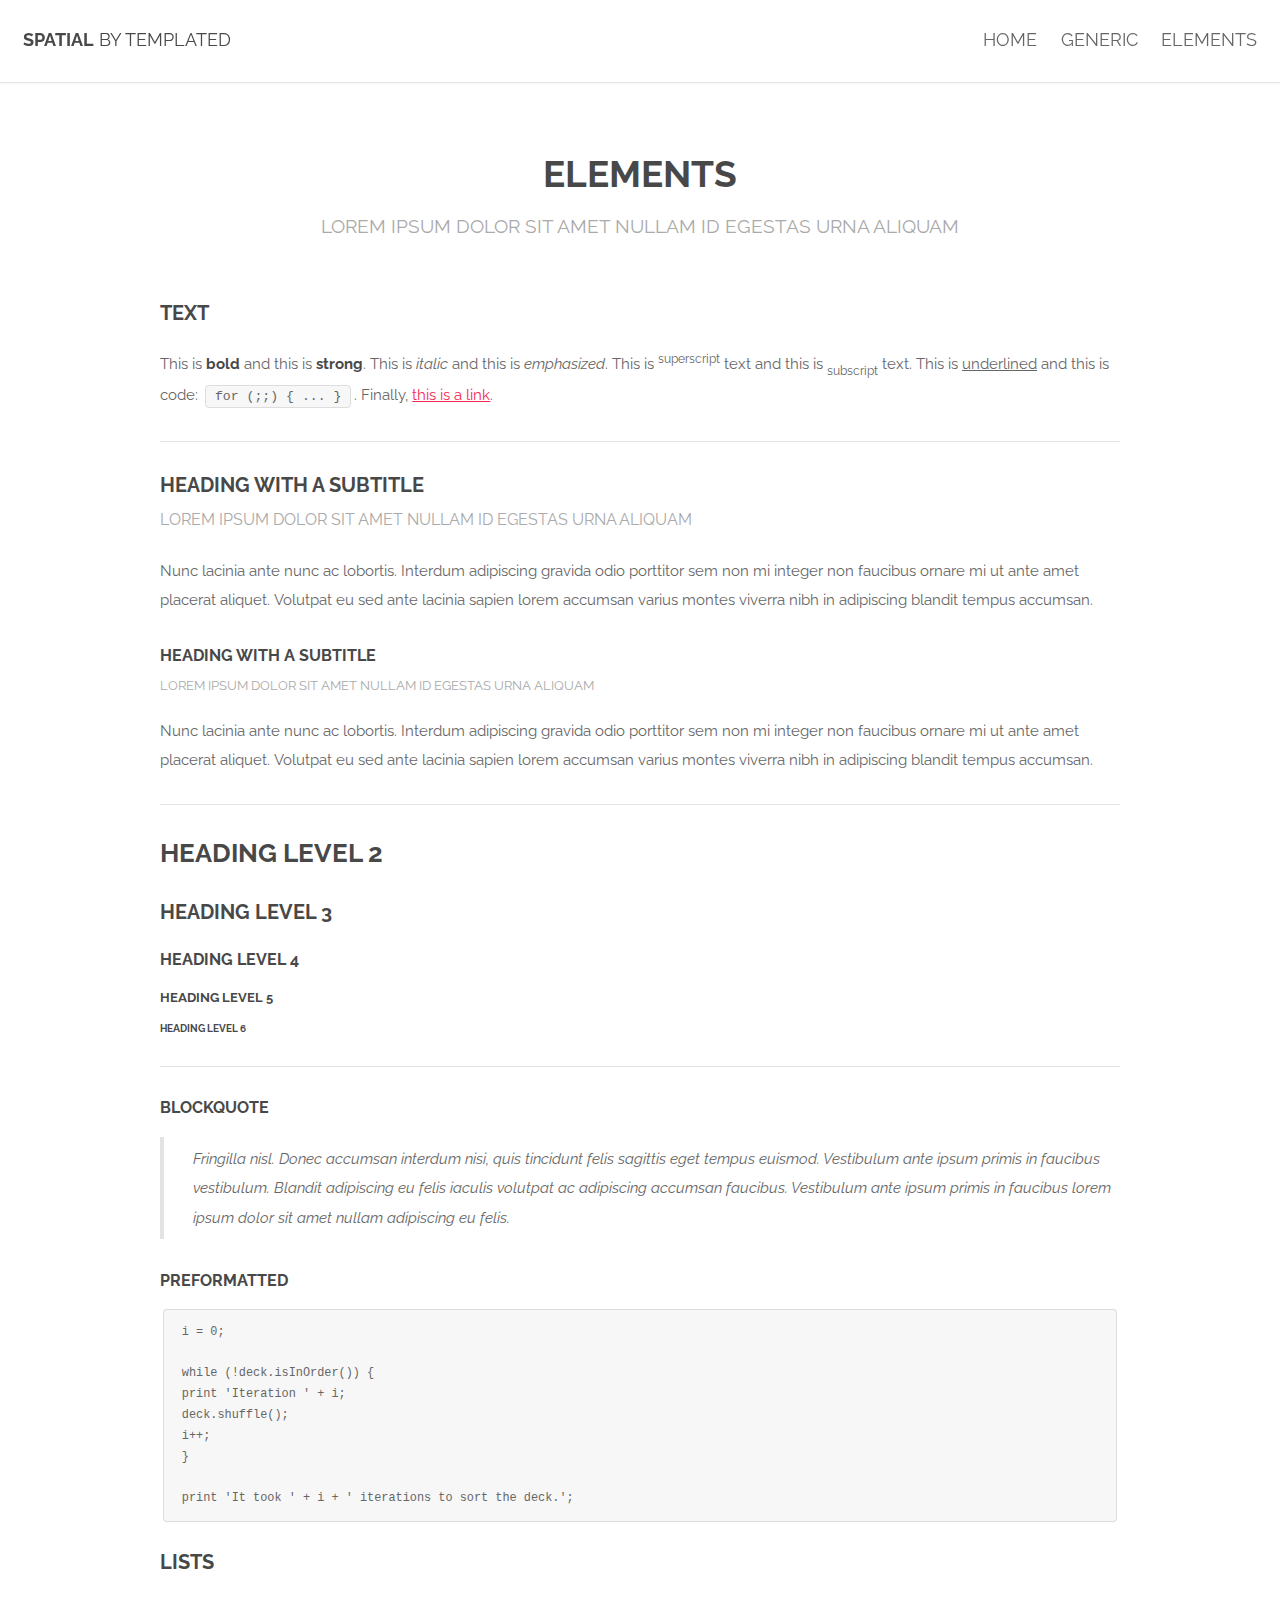
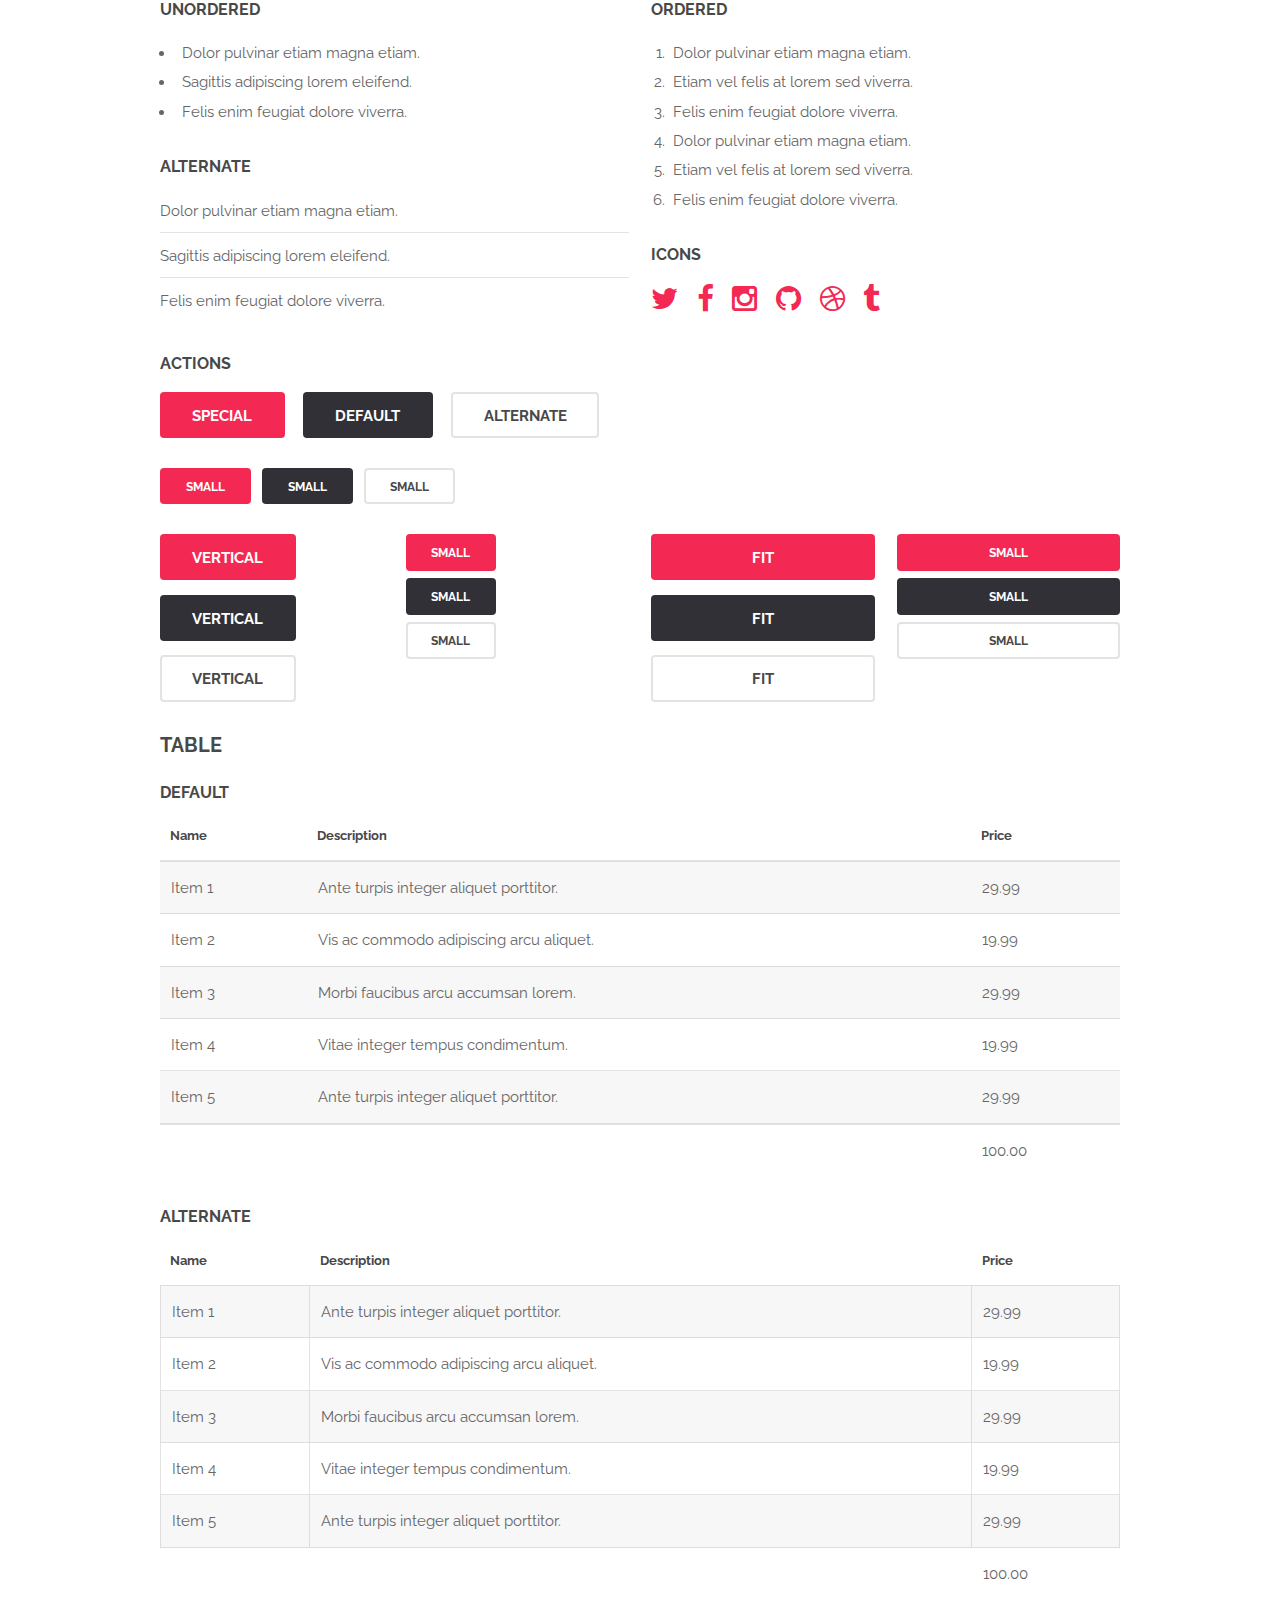
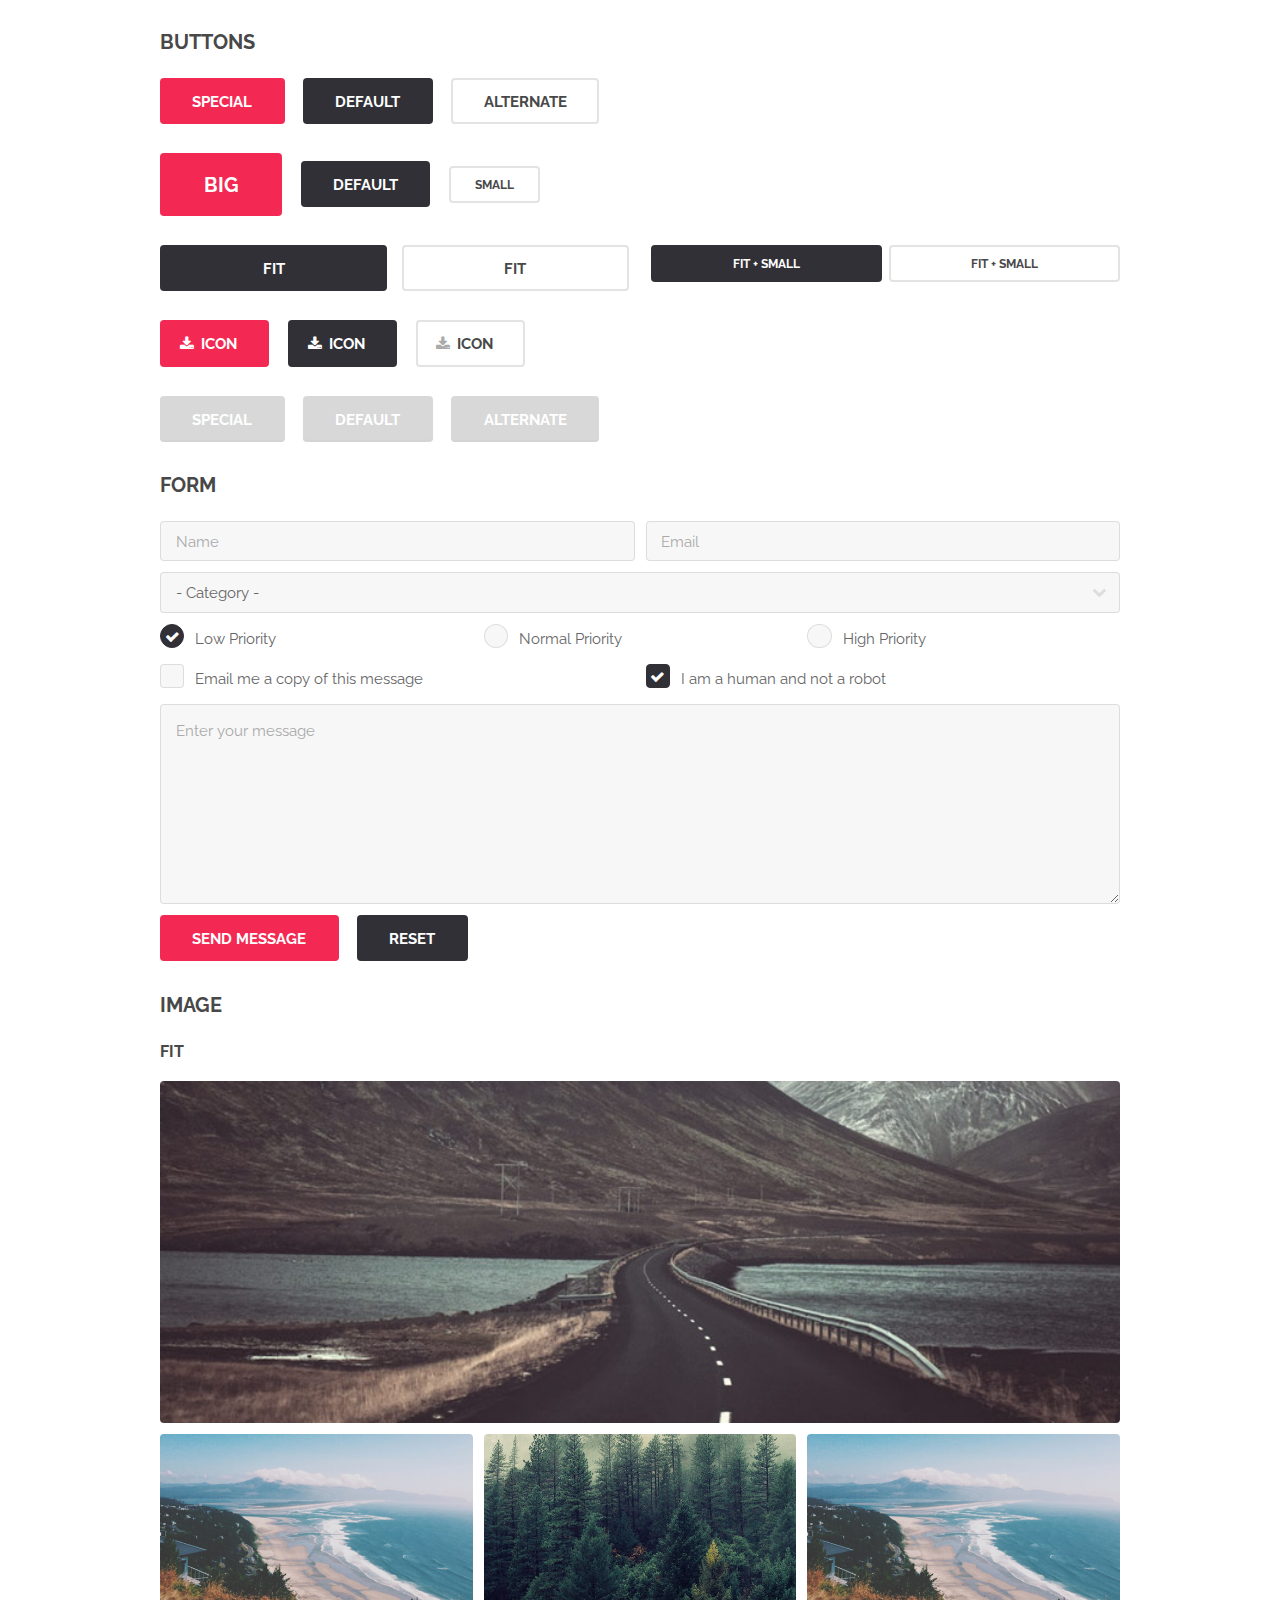
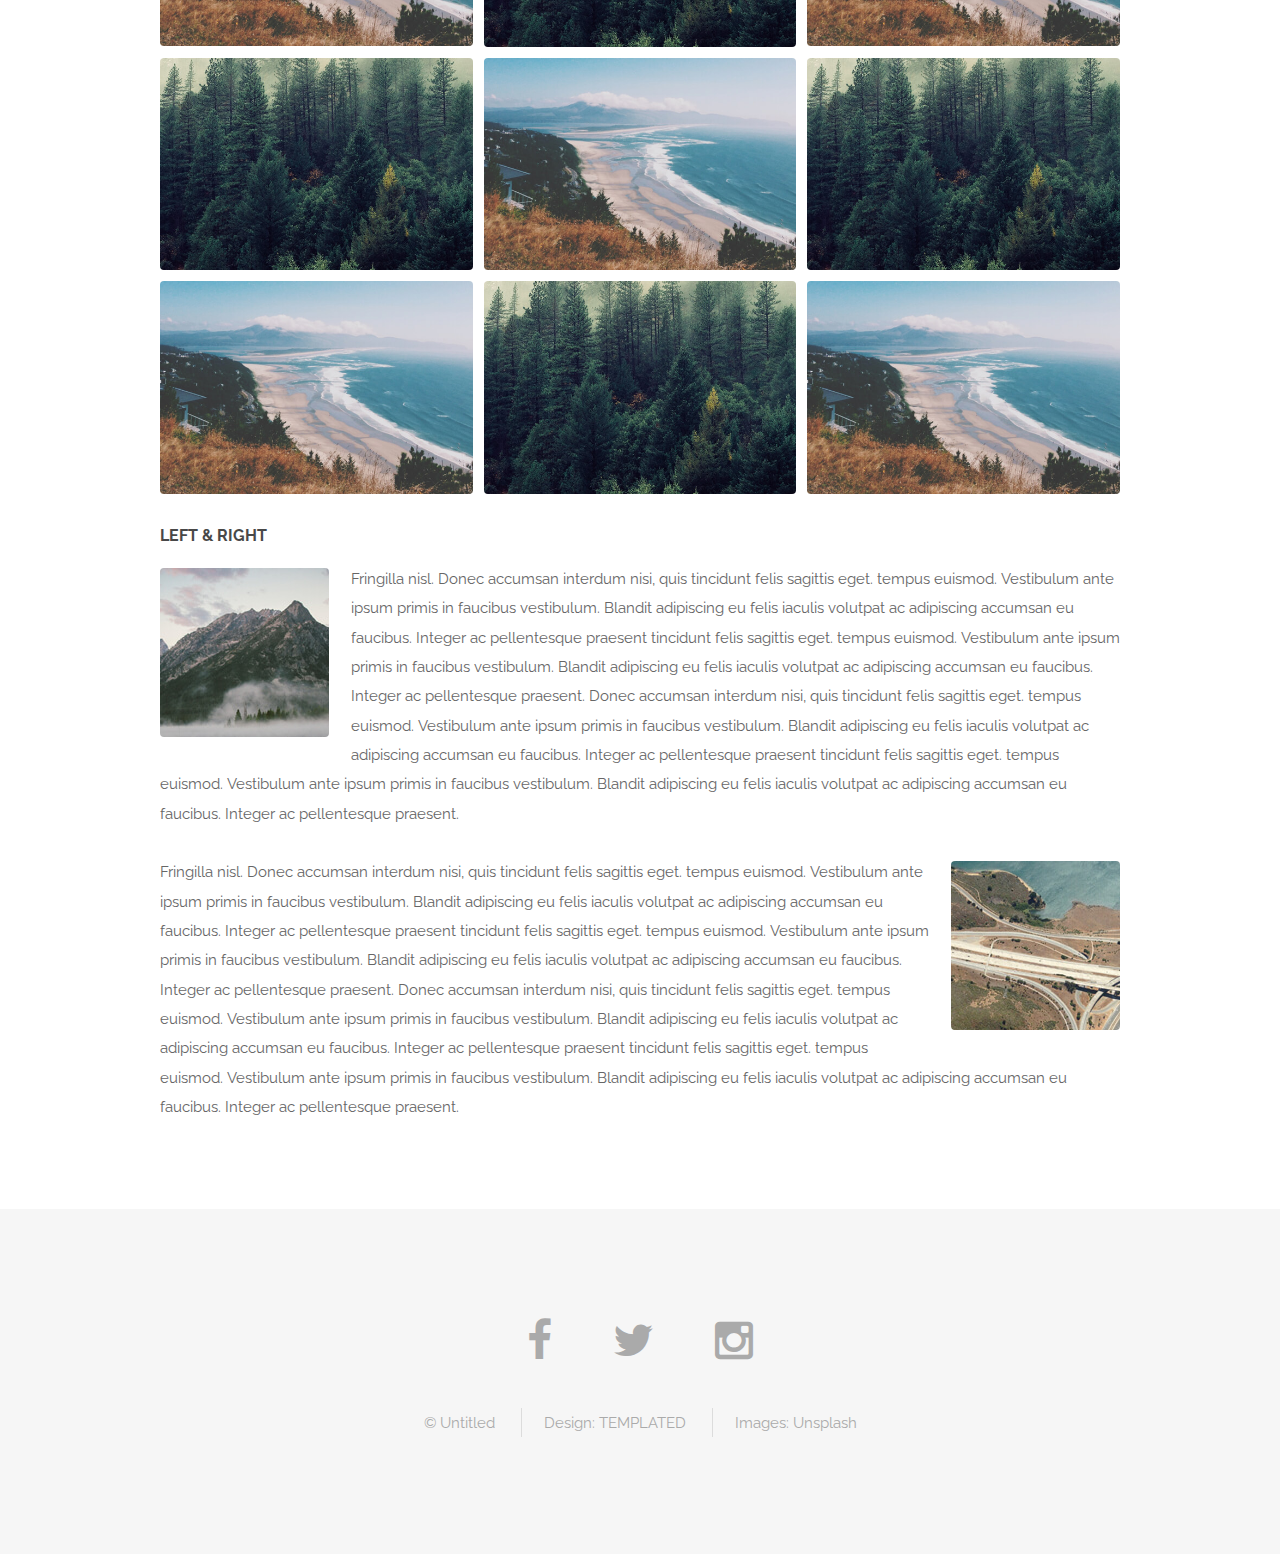
<file: elements.html>
<!DOCTYPE HTML>
<!--
	Spatial by TEMPLATED
	templated.co @templatedco
	Released for free under the Creative Commons Attribution 3.0 license (templated.co/license)
-->
<html>
	<head>
		<title>Elements - Spatial by TEMPLATED</title>
		<meta http-equiv="content-type" content="text/html; charset=utf-8" />
		<meta name="description" content="" />
		<meta name="keywords" content="" />
		<!--[if lte IE 8]><script src="js/html5shiv.js"></script><![endif]-->
		<script src="js/jquery.min.js"></script>
		<script src="js/skel.min.js"></script>
		<script src="js/skel-layers.min.js"></script>
		<script src="js/init.js"></script>
		<noscript>
			<link rel="stylesheet" href="css/skel.css" />
			<link rel="stylesheet" href="css/style.css" />
			<link rel="stylesheet" href="css/style-xlarge.css" />
		</noscript>
	</head>
	<body>

		<!-- Header -->
			<header id="header" class="skels-layers-fixed">
				<h1><strong><a href="index.html">Spatial</a></strong> by Templated</h1>
				<nav id="nav">
					<ul>
						<li><a href="index.html">Home</a></li>
						<li><a href="generic.html">Generic</a></li>
						<li><a href="elements.html">Elements</a></li>
					</ul>
				</nav>
			</header>

		<!-- Main -->
			<section id="main" class="wrapper">
				<div class="container">
					<header class="major special">
						<h2>Elements</h2>
						<p>Lorem ipsum dolor sit amet nullam id egestas urna aliquam</p>
					</header>

					<!-- Text -->
						<section>
							<h3>Text</h3>
							<p>This is <b>bold</b> and this is <strong>strong</strong>. This is <i>italic</i> and this is <em>emphasized</em>.
							This is <sup>superscript</sup> text and this is <sub>subscript</sub> text.
							This is <u>underlined</u> and this is code: <code>for (;;) { ... }</code>. Finally, <a href="#">this is a link</a>.</p>

							<hr />

							<header>
								<h3>Heading with a Subtitle</h3>
								<p>Lorem ipsum dolor sit amet nullam id egestas urna aliquam</p>
							</header>
							<p>Nunc lacinia ante nunc ac lobortis. Interdum adipiscing gravida odio porttitor sem non mi integer non faucibus ornare mi ut ante amet placerat aliquet. Volutpat eu sed ante lacinia sapien lorem accumsan varius montes viverra nibh in adipiscing blandit tempus accumsan.</p>
							<header>
								<h4>Heading with a Subtitle</h4>
								<p>Lorem ipsum dolor sit amet nullam id egestas urna aliquam</p>
							</header>
							<p>Nunc lacinia ante nunc ac lobortis. Interdum adipiscing gravida odio porttitor sem non mi integer non faucibus ornare mi ut ante amet placerat aliquet. Volutpat eu sed ante lacinia sapien lorem accumsan varius montes viverra nibh in adipiscing blandit tempus accumsan.</p>

							<hr />

							<h2>Heading Level 2</h2>
							<h3>Heading Level 3</h3>
							<h4>Heading Level 4</h4>
							<h5>Heading Level 5</h5>
							<h6>Heading Level 6</h6>

							<hr />

							<h4>Blockquote</h4>
							<blockquote>Fringilla nisl. Donec accumsan interdum nisi, quis tincidunt felis sagittis eget tempus euismod. Vestibulum ante ipsum primis in faucibus vestibulum. Blandit adipiscing eu felis iaculis volutpat ac adipiscing accumsan faucibus. Vestibulum ante ipsum primis in faucibus lorem ipsum dolor sit amet nullam adipiscing eu felis.</blockquote>

							<h4>Preformatted</h4>
							<pre><code>i = 0;

while (!deck.isInOrder()) {
print 'Iteration ' + i;
deck.shuffle();
i++;
}

print 'It took ' + i + ' iterations to sort the deck.';</code></pre>
						</section>

					<!-- Lists -->
						<section>
							<h3>Lists</h3>
							<div class="row">
								<div class="6u 12u$(xsmall)">

									<h4>Unordered</h4>
									<ul>
										<li>Dolor pulvinar etiam magna etiam.</li>
										<li>Sagittis adipiscing lorem eleifend.</li>
										<li>Felis enim feugiat dolore viverra.</li>
									</ul>

									<h4>Alternate</h4>
									<ul class="alt">
										<li>Dolor pulvinar etiam magna etiam.</li>
										<li>Sagittis adipiscing lorem eleifend.</li>
										<li>Felis enim feugiat dolore viverra.</li>
									</ul>

								</div>
								<div class="6u$ 12u$(xsmall)">

									<h4>Ordered</h4>
									<ol>
										<li>Dolor pulvinar etiam magna etiam.</li>
										<li>Etiam vel felis at lorem sed viverra.</li>
										<li>Felis enim feugiat dolore viverra.</li>
										<li>Dolor pulvinar etiam magna etiam.</li>
										<li>Etiam vel felis at lorem sed viverra.</li>
										<li>Felis enim feugiat dolore viverra.</li>
									</ol>

									<h4>Icons</h4>
									<ul class="icons">
										<li><a href="#" class="icon fa-twitter"><span class="label">Twitter</span></a></li>
										<li><a href="#" class="icon fa-facebook"><span class="label">Facebook</span></a></li>
										<li><a href="#" class="icon fa-instagram"><span class="label">Instagram</span></a></li>
										<li><a href="#" class="icon fa-github"><span class="label">Github</span></a></li>
										<li><a href="#" class="icon fa-dribbble"><span class="label">Dribbble</span></a></li>
										<li><a href="#" class="icon fa-tumblr"><span class="label">Tumblr</span></a></li>
									</ul>

								</div>
							</div>

							<h4>Actions</h4>
							<ul class="actions">
								<li><a href="#" class="button special">Special</a></li>
								<li><a href="#" class="button">Default</a></li>
								<li><a href="#" class="button alt">Alternate</a></li>
							</ul>
							<ul class="actions small">
								<li><a href="#" class="button special small">Small</a></li>
								<li><a href="#" class="button small">Small</a></li>
								<li><a href="#" class="button alt small">Small</a></li>
							</ul>
							<div class="row">
								<div class="3u 6u(small) 12u$(xsmall)">
									<ul class="actions vertical">
										<li><a href="#" class="button special">Vertical</a></li>
										<li><a href="#" class="button">Vertical</a></li>
										<li><a href="#" class="button alt">Vertical</a></li>
									</ul>
								</div>
								<div class="3u 6u$(small) 12u$(xsmall)">
									<ul class="actions vertical small">
										<li><a href="#" class="button special small">Small</a></li>
										<li><a href="#" class="button small">Small</a></li>
										<li><a href="#" class="button alt small">Small</a></li>
									</ul>
								</div>
								<div class="3u 6u(small) 12u$(xsmall)">
									<ul class="actions vertical">
										<li><a href="#" class="button special fit">Fit</a></li>
										<li><a href="#" class="button fit">Fit</a></li>
										<li><a href="#" class="button alt fit">Fit</a></li>
									</ul>
								</div>
								<div class="3u$ 6u$(small) 12u$(xsmall)">
									<ul class="actions vertical small">
										<li><a href="#" class="button special small fit">Small</a></li>
										<li><a href="#" class="button small fit">Small</a></li>
										<li><a href="#" class="button alt small fit">Small</a></li>
									</ul>
								</div>
							</div>
						</section>

					<!-- Table -->
						<section>
							<h3>Table</h3>
							<h4>Default</h4>
							<div class="table-wrapper">
								<table>
									<thead>
										<tr>
											<th>Name</th>
											<th>Description</th>
											<th>Price</th>
										</tr>
									</thead>
									<tbody>
										<tr>
											<td>Item 1</td>
											<td>Ante turpis integer aliquet porttitor.</td>
											<td>29.99</td>
										</tr>
										<tr>
											<td>Item 2</td>
											<td>Vis ac commodo adipiscing arcu aliquet.</td>
											<td>19.99</td>
										</tr>
										<tr>
											<td>Item 3</td>
											<td> Morbi faucibus arcu accumsan lorem.</td>
											<td>29.99</td>
										</tr>
										<tr>
											<td>Item 4</td>
											<td>Vitae integer tempus condimentum.</td>
											<td>19.99</td>
										</tr>
										<tr>
											<td>Item 5</td>
											<td>Ante turpis integer aliquet porttitor.</td>
											<td>29.99</td>
										</tr>
									</tbody>
									<tfoot>
										<tr>
											<td colspan="2"></td>
											<td>100.00</td>
										</tr>
									</tfoot>
								</table>
							</div>
							<h4>Alternate</h4>
							<div class="table-wrapper">
								<table class="alt">
									<thead>
										<tr>
											<th>Name</th>
											<th>Description</th>
											<th>Price</th>
										</tr>
									</thead>
									<tbody>
										<tr>
											<td>Item 1</td>
											<td>Ante turpis integer aliquet porttitor.</td>
											<td>29.99</td>
										</tr>
										<tr>
											<td>Item 2</td>
											<td>Vis ac commodo adipiscing arcu aliquet.</td>
											<td>19.99</td>
										</tr>
										<tr>
											<td>Item 3</td>
											<td> Morbi faucibus arcu accumsan lorem.</td>
											<td>29.99</td>
										</tr>
										<tr>
											<td>Item 4</td>
											<td>Vitae integer tempus condimentum.</td>
											<td>19.99</td>
										</tr>
										<tr>
											<td>Item 5</td>
											<td>Ante turpis integer aliquet porttitor.</td>
											<td>29.99</td>
										</tr>
									</tbody>
									<tfoot>
										<tr>
											<td colspan="2"></td>
											<td>100.00</td>
										</tr>
									</tfoot>
								</table>
							</div>
						</section>

					<!-- Buttons -->
						<section>
							<h3>Buttons</h3>
							<ul class="actions">
								<li><a href="#" class="button special">Special</a></li>
								<li><a href="#" class="button">Default</a></li>
								<li><a href="#" class="button alt">Alternate</a></li>
							</ul>
							<ul class="actions">
								<li><a href="#" class="button special big">Big</a></li>
								<li><a href="#" class="button">Default</a></li>
								<li><a href="#" class="button alt small">Small</a></li>
							</ul>
							<div class="row">
								<div class="6u 12u$(xsmall)">
									<ul class="actions fit">
										<li><a href="#" class="button fit">Fit</a></li>
										<li><a href="#" class="button alt fit">Fit</a></li>
									</ul>
								</div>
								<div class="6u$ 12u$(xsmall)">
									<ul class="actions fit small">
										<li><a href="#" class="button fit small">Fit + Small</a></li>
										<li><a href="#" class="button alt fit small">Fit + Small</a></li>
									</ul>
								</div>
							</div>
							<ul class="actions">
								<li><a href="#" class="button special icon fa-download">Icon</a></li>
								<li><a href="#" class="button icon fa-download">Icon</a></li>
								<li><a href="#" class="button alt icon fa-download">Icon</a></li>
							</ul>
							<ul class="actions">
								<li><span class="button special disabled">Special</span></li>
								<li><span class="button disabled">Default</span></li>
								<li><span class="button alt disabled">Alternate</span></li>
							</ul>
						</section>

					<!-- Form -->
						<section>
							<h3>Form</h3>
							<form method="post" action="#">
								<div class="row uniform 50%">
									<div class="6u 12u$(xsmall)">
										<input type="text" name="name" id="name" value="" placeholder="Name" />
									</div>
									<div class="6u$ 12u$(xsmall)">
										<input type="email" name="email" id="email" value="" placeholder="Email" />
									</div>
									<div class="12u$">
										<div class="select-wrapper">
											<select name="category" id="category">
												<option value="">- Category -</option>
												<option value="1">Manufacturing</option>
												<option value="1">Shipping</option>
												<option value="1">Administration</option>
												<option value="1">Human Resources</option>
											</select>
										</div>
									</div>
									<div class="4u 12u$(xsmall)">
										<input type="radio" id="priority-low" name="priority" checked>
										<label for="priority-low">Low Priority</label>
									</div>
									<div class="4u 12u$(xsmall)">
										<input type="radio" id="priority-normal" name="priority">
										<label for="priority-normal">Normal Priority</label>
									</div>
									<div class="4u$ 12u$(xsmall)">
										<input type="radio" id="priority-high" name="priority">
										<label for="priority-high">High Priority</label>
									</div>
									<div class="6u 12u$(small)">
										<input type="checkbox" id="copy" name="copy">
										<label for="copy">Email me a copy of this message</label>
									</div>
									<div class="6u$ 12u$(small)">
										<input type="checkbox" id="human" name="human" checked>
										<label for="human">I am a human and not a robot</label>
									</div>
									<div class="12u$">
										<textarea name="message" id="message" placeholder="Enter your message" rows="6"></textarea>
									</div>
									<div class="12u$">
										<ul class="actions">
											<li><input type="submit" value="Send Message" class="special" /></li>
											<li><input type="reset" value="Reset" /></li>
										</ul>
									</div>
								</div>
							</form>
						</section>

					<!-- Image -->
						<section>
							<h3>Image</h3>
							<h4>Fit</h4>
							<div class="box alt">
								<div class="row 50% uniform">
									<div class="12u$"><span class="image fit"><img src="images/pic01.jpg" alt="" /></span></div>
									<div class="4u"><span class="image fit"><img src="images/pic02.jpg" alt="" /></span></div>
									<div class="4u"><span class="image fit"><img src="images/pic03.jpg" alt="" /></span></div>
									<div class="4u$"><span class="image fit"><img src="images/pic02.jpg" alt="" /></span></div>
									<div class="4u"><span class="image fit"><img src="images/pic03.jpg" alt="" /></span></div>
									<div class="4u"><span class="image fit"><img src="images/pic02.jpg" alt="" /></span></div>
									<div class="4u$"><span class="image fit"><img src="images/pic03.jpg" alt="" /></span></div>
									<div class="4u"><span class="image fit"><img src="images/pic02.jpg" alt="" /></span></div>
									<div class="4u"><span class="image fit"><img src="images/pic03.jpg" alt="" /></span></div>
									<div class="4u$"><span class="image fit"><img src="images/pic02.jpg" alt="" /></span></div>
								</div>
							</div>

							<h4>Left &amp; Right</h4>
							<p><span class="image left"><img src="images/pic04.jpg" alt="" /></span>Fringilla nisl. Donec accumsan interdum nisi, quis tincidunt felis sagittis eget. tempus euismod. Vestibulum ante ipsum primis in faucibus vestibulum. Blandit adipiscing eu felis iaculis volutpat ac adipiscing accumsan eu faucibus. Integer ac pellentesque praesent tincidunt felis sagittis eget. tempus euismod. Vestibulum ante ipsum primis in faucibus vestibulum. Blandit adipiscing eu felis iaculis volutpat ac adipiscing accumsan eu faucibus. Integer ac pellentesque praesent. Donec accumsan interdum nisi, quis tincidunt felis sagittis eget. tempus euismod. Vestibulum ante ipsum primis in faucibus vestibulum. Blandit adipiscing eu felis iaculis volutpat ac adipiscing accumsan eu faucibus. Integer ac pellentesque praesent tincidunt felis sagittis eget. tempus euismod. Vestibulum ante ipsum primis in faucibus vestibulum. Blandit adipiscing eu felis iaculis volutpat ac adipiscing accumsan eu faucibus. Integer ac pellentesque praesent.</p>
							<p><span class="image right"><img src="images/pic05.jpg" alt="" /></span>Fringilla nisl. Donec accumsan interdum nisi, quis tincidunt felis sagittis eget. tempus euismod. Vestibulum ante ipsum primis in faucibus vestibulum. Blandit adipiscing eu felis iaculis volutpat ac adipiscing accumsan eu faucibus. Integer ac pellentesque praesent tincidunt felis sagittis eget. tempus euismod. Vestibulum ante ipsum primis in faucibus vestibulum. Blandit adipiscing eu felis iaculis volutpat ac adipiscing accumsan eu faucibus. Integer ac pellentesque praesent. Donec accumsan interdum nisi, quis tincidunt felis sagittis eget. tempus euismod. Vestibulum ante ipsum primis in faucibus vestibulum. Blandit adipiscing eu felis iaculis volutpat ac adipiscing accumsan eu faucibus. Integer ac pellentesque praesent tincidunt felis sagittis eget. tempus euismod. Vestibulum ante ipsum primis in faucibus vestibulum. Blandit adipiscing eu felis iaculis volutpat ac adipiscing accumsan eu faucibus. Integer ac pellentesque praesent.</p>
						</section>

				</div>
			</section>

		<!-- Footer -->
			<footer id="footer">
				<div class="container">
					<ul class="icons">
						<li><a href="#" class="icon fa-facebook"></a></li>
						<li><a href="#" class="icon fa-twitter"></a></li>
						<li><a href="#" class="icon fa-instagram"></a></li>
					</ul>
					<ul class="copyright">
						<li>&copy; Untitled</li>
						<li>Design: <a href="http://templated.co">TEMPLATED</a></li>
						<li>Images: <a href="http://unsplash.com">Unsplash</a></li>
					</ul>
				</div>
			</footer>

	</body>
</html>
</file>
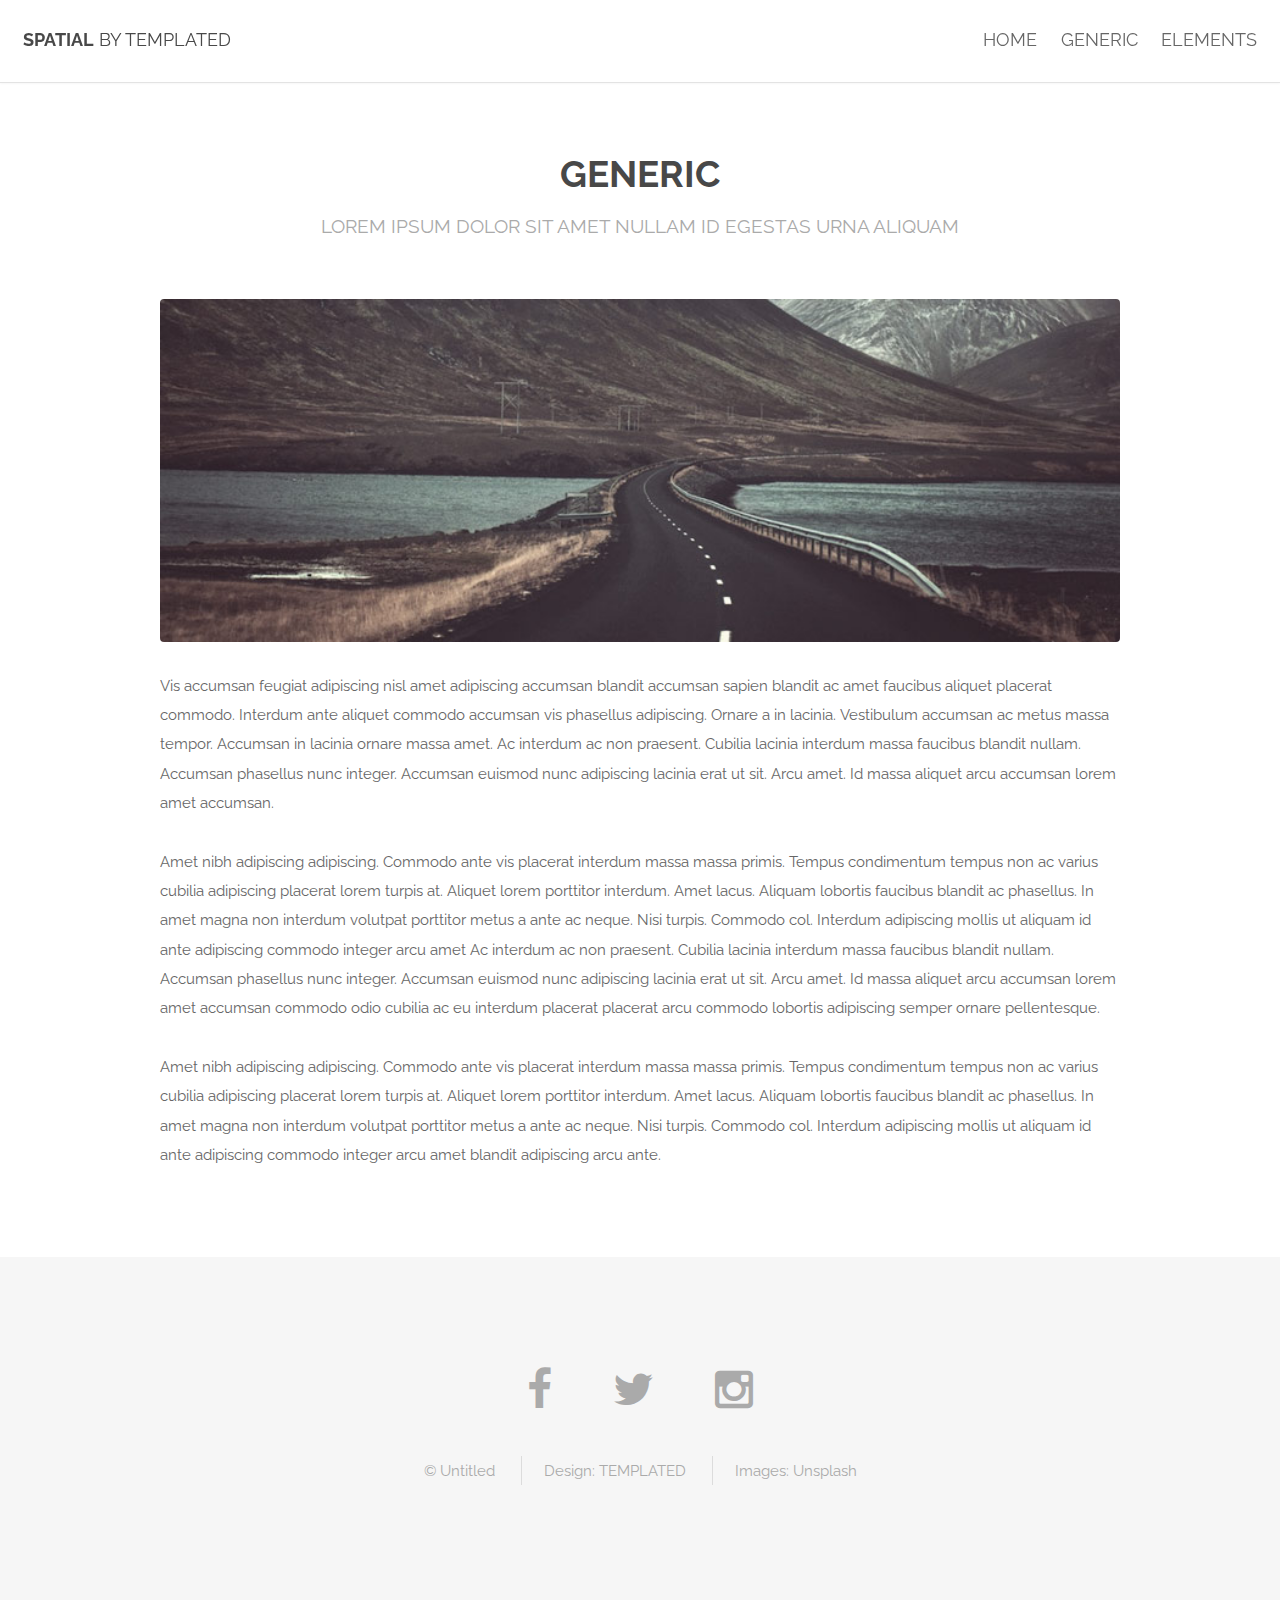
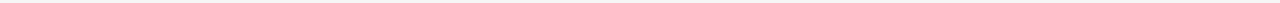
<file: generic.html>
<!DOCTYPE HTML>
<!--
	Spatial by TEMPLATED
	templated.co @templatedco
	Released for free under the Creative Commons Attribution 3.0 license (templated.co/license)
-->
<html>
	<head>
		<title>Generic - Spatial by TEMPLATED</title>
		<meta http-equiv="content-type" content="text/html; charset=utf-8" />
		<meta name="description" content="" />
		<meta name="keywords" content="" />
		<!--[if lte IE 8]><script src="js/html5shiv.js"></script><![endif]-->
		<script src="js/jquery.min.js"></script>
		<script src="js/skel.min.js"></script>
		<script src="js/skel-layers.min.js"></script>
		<script src="js/init.js"></script>
		<noscript>
			<link rel="stylesheet" href="css/skel.css" />
			<link rel="stylesheet" href="css/style.css" />
			<link rel="stylesheet" href="css/style-xlarge.css" />
		</noscript>
	</head>
	<body>

		<!-- Header -->
			<header id="header">
				<h1><strong><a href="index.html">Spatial</a></strong> by Templated</h1>
				<nav id="nav">
					<ul>
						<li><a href="index.html">Home</a></li>
						<li><a href="generic.html">Generic</a></li>
						<li><a href="elements.html">Elements</a></li>
					</ul>
				</nav>
			</header>

		<!-- Main -->
			<section id="main" class="wrapper">
				<div class="container">

					<header class="major special">
						<h2>Generic</h2>
						<p>Lorem ipsum dolor sit amet nullam id egestas urna aliquam</p>
					</header>

					<a href="#" class="image fit"><img src="images/pic01.jpg" alt="" /></a>
					<p>Vis accumsan feugiat adipiscing nisl amet adipiscing accumsan blandit accumsan sapien blandit ac amet faucibus aliquet placerat commodo. Interdum ante aliquet commodo accumsan vis phasellus adipiscing. Ornare a in lacinia. Vestibulum accumsan ac metus massa tempor. Accumsan in lacinia ornare massa amet. Ac interdum ac non praesent. Cubilia lacinia interdum massa faucibus blandit nullam. Accumsan phasellus nunc integer. Accumsan euismod nunc adipiscing lacinia erat ut sit. Arcu amet. Id massa aliquet arcu accumsan lorem amet accumsan.</p>
					<p>Amet nibh adipiscing adipiscing. Commodo ante vis placerat interdum massa massa primis. Tempus condimentum tempus non ac varius cubilia adipiscing placerat lorem turpis at. Aliquet lorem porttitor interdum. Amet lacus. Aliquam lobortis faucibus blandit ac phasellus. In amet magna non interdum volutpat porttitor metus a ante ac neque. Nisi turpis. Commodo col. Interdum adipiscing mollis ut aliquam id ante adipiscing commodo integer arcu amet Ac interdum ac non praesent. Cubilia lacinia interdum massa faucibus blandit nullam. Accumsan phasellus nunc integer. Accumsan euismod nunc adipiscing lacinia erat ut sit. Arcu amet. Id massa aliquet arcu accumsan lorem amet accumsan commodo odio cubilia ac eu interdum placerat placerat arcu commodo lobortis adipiscing semper ornare pellentesque.</p>
					<p>Amet nibh adipiscing adipiscing. Commodo ante vis placerat interdum massa massa primis. Tempus condimentum tempus non ac varius cubilia adipiscing placerat lorem turpis at. Aliquet lorem porttitor interdum. Amet lacus. Aliquam lobortis faucibus blandit ac phasellus. In amet magna non interdum volutpat porttitor metus a ante ac neque. Nisi turpis. Commodo col. Interdum adipiscing mollis ut aliquam id ante adipiscing commodo integer arcu amet blandit adipiscing arcu ante.</p>

				</div>
			</section>

		<!-- Footer -->
			<footer id="footer">
				<div class="container">
					<ul class="icons">
						<li><a href="#" class="icon fa-facebook"></a></li>
						<li><a href="#" class="icon fa-twitter"></a></li>
						<li><a href="#" class="icon fa-instagram"></a></li>
					</ul>
					<ul class="copyright">
						<li>&copy; Untitled</li>
						<li>Design: <a href="http://templated.co">TEMPLATED</a></li>
						<li>Images: <a href="http://unsplash.com">Unsplash</a></li>
					</ul>
				</div>
			</footer>

	</body>
</html>
</file>
<file: css/style-xlarge.css>
/*
	Spatial by TEMPLATED
	templated.co @templatedco
	Released for free under the Creative Commons Attribution 3.0 license (templated.co/license)
*/

/* Basic */

	body, input, select, textarea {
		font-size: 11pt;
	}
</file>
<file: css/skel.css>
/* skel-baseline v2.0.3 | (c) n33 | getskel.com | MIT licensed */

/* Resets (http://meyerweb.com/eric/tools/css/reset/ | v2.0 | 20110126 | License: none (public domain)) */

	html,body,div,span,applet,object,iframe,h1,h2,h3,h4,h5,h6,p,blockquote,pre,a,abbr,acronym,address,big,cite,code,del,dfn,em,img,ins,kbd,q,s,samp,small,strike,strong,sub,sup,tt,var,b,u,i,center,dl,dt,dd,ol,ul,li,fieldset,form,label,legend,table,caption,tbody,tfoot,thead,tr,th,td,article,aside,canvas,details,embed,figure,figcaption,footer,header,hgroup,menu,nav,output,ruby,section,summary,time,mark,audio,video{margin:0;padding:0;border:0;font-size:100%;font:inherit;vertical-align:baseline;}article,aside,details,figcaption,figure,footer,header,hgroup,menu,nav,section{display:block;}body{line-height:1;}ol,ul{list-style:none;}blockquote,q{quotes:none;}blockquote:before,blockquote:after,q:before,q:after{content:'';content:none;}table{border-collapse:collapse;border-spacing:0;}body{-webkit-text-size-adjust:none}

/* Box Model */

	*, *:before, *:after {
		-moz-box-sizing: border-box;
		-webkit-box-sizing: border-box;
		box-sizing: border-box;
	}

/* Container */

	.container {
		margin-left: auto;
		margin-right: auto;

		/* width: (containers) */
		width: 1200px;
	}

	/* Modifiers */

		/* 125% */
			.container.\31 25\25 {
				width: 100%;

				/* max-width: (containers * 1.25) */
				max-width: 1500px;

				/* min-width: (containers) */
				min-width: 1200px;
			}

		/* 75% */
			.container.\37 5\25 {

				/* width: (containers * 0.75) */
				width: 900px;

			}

		/* 50% */
			.container.\35 0\25 {

				/* width: (containers * 0.50) */
				width: 600px;

			}

		/* 25% */
			.container.\32 5\25 {

				/* width: (containers * 0.25) */
				width: 300px;

			}

/* Grid */

	.row {
		border-bottom: solid 1px transparent;
	}

	.row > * {
		float: left;
	}

	.row:after, .row:before {
		content: '';
		display: block;
		clear: both;
		height: 0;
	}

	.row.uniform > * > :first-child {
		margin-top: 0;
	}

	.row.uniform > * > :last-child {
		margin-bottom: 0;
	}

	/* Gutters */

		/* Normal */

			.row > * {
				/* padding: (gutters.horizontal) 0 0 (gutters.vertical) */
				padding: 0 0 0 2em;
			}

			.row {
				/* margin: -(gutters.horizontal) 0 -1px -(gutters.vertical) */
				margin: 0 0 -1px -2em;
			}

			.row.uniform > * {
				/* padding: (gutters.vertical) 0 0 (gutters.vertical) */
				padding: 2em 0 0 2em;
			}

			.row.uniform {
				/* margin: -(gutters.vertical) 0 -1px -(gutters.vertical) */
				margin: -2em 0 -1px -2em;
			}

		/* 200% */

			.row.\32 00\25 > * {
				/* padding: (gutters.horizontal) 0 0 (gutters.vertical) */
				padding: 0 0 0 4em;
			}

			.row.\32 00\25 {
				/* margin: -(gutters.horizontal) 0 -1px -(gutters.vertical) */
				margin: 0 0 -1px -4em;
			}

			.row.uniform.\32 00\25 > * {
				/* padding: (gutters.vertical) 0 0 (gutters.vertical) */
				padding: 4em 0 0 4em;
			}

			.row.uniform.\32 00\25 {
				/* margin: -(gutters.vertical) 0 -1px -(gutters.vertical) */
				margin: -4em 0 -1px -4em;
			}

		/* 150% */

			.row.\31 50\25 > * {
				/* padding: (gutters.horizontal) 0 0 (gutters.vertical) */
				padding: 0 0 0 1.5em;
			}

			.row.\31 50\25 {
				/* margin: -(gutters.horizontal) 0 -1px -(gutters.vertical) */
				margin: 0 0 -1px -1.5em;
			}

			.row.uniform.\31 50\25 > * {
				/* padding: (gutters.vertical) 0 0 (gutters.vertical) */
				padding: 1.5em 0 0 1.5em;
			}

			.row.uniform.\31 50\25 {
				/* margin: -(gutters.vertical) 0 -1px -(gutters.vertical) */
				margin: -1.5em 0 -1px -1.5em;
			}

		/* 50% */

			.row.\35 0\25 > * {
				/* padding: (gutters.horizontal) 0 0 (gutters.vertical) */
				padding: 0 0 0 1em;
			}

			.row.\35 0\25 {
				/* margin: -(gutters.horizontal) 0 -1px -(gutters.vertical) */
				margin: 0 0 -1px -1em;
			}

			.row.uniform.\35 0\25 > * {
				/* padding: (gutters.vertical) 0 0 (gutters.vertical) */
				padding: 1em 0 0 1em;
			}

			.row.uniform.\35 0\25 {
				/* margin: -(gutters.vertical) 0 -1px -(gutters.vertical) */
				margin: -1em 0 -1px -1em;
			}

		/* 25% */

			.row.\32 5\25 > * {
				/* padding: (gutters.horizontal) 0 0 (gutters.vertical) */
				padding: 0 0 0 0.5em;
			}

			.row.\32 5\25 {
				/* margin: -(gutters.horizontal) 0 -1px -(gutters.vertical) */
				margin: 0 0 -1px -0.5em;
			}

			.row.uniform.\32 5\25 > * {
				/* padding: (gutters.vertical) 0 0 (gutters.vertical) */
				padding: 0.5em 0 0 0.5em;
			}

			.row.uniform.\32 5\25 {
				/* margin: -(gutters.vertical) 0 -1px -(gutters.vertical) */
				margin: -0.5em 0 -1px -0.5em;
			}

		/* 0% */

			.row.\30 \25 > * {
				padding: 0;
			}

			.row.\30 \25 {
				margin: 0 0 -1px 0;
			}

	/* Cells */

		.\31 2u, .\31 2u\24 { width: 100%; clear: none; margin-left: 0; }
		.\31 1u, .\31 1u\24 { width: 91.6666666667%; clear: none; margin-left: 0; }
		.\31 0u, .\31 0u\24 { width: 83.3333333333%; clear: none; margin-left: 0; }
		.\39 u, .\39 u\24 { width: 75%; clear: none; margin-left: 0; }
		.\38 u, .\38 u\24 { width: 66.6666666667%; clear: none; margin-left: 0; }
		.\37 u, .\37 u\24 { width: 58.3333333333%; clear: none; margin-left: 0; }
		.\36 u, .\36 u\24 { width: 50%; clear: none; margin-left: 0; }
		.\35 u, .\35 u\24 { width: 41.6666666667%; clear: none; margin-left: 0; }
		.\34 u, .\34 u\24 { width: 33.3333333333%; clear: none; margin-left: 0; }
		.\33 u, .\33 u\24 { width: 25%; clear: none; margin-left: 0; }
		.\32 u, .\32 u\24 { width: 16.6666666667%; clear: none; margin-left: 0; }
		.\31 u, .\31 u\24 { width: 8.3333333333%; clear: none; margin-left: 0; }

		.\31 2u\24 + *,
		.\31 1u\24 + *,
		.\31 0u\24 + *,
		.\39 u\24 + *,
		.\38 u\24 + *,
		.\37 u\24 + *,
		.\36 u\24 + *,
		.\35 u\24 + *,
		.\34 u\24 + *,
		.\33 u\24 + *,
		.\32 u\24 + *,
		.\31 u\24 + * {
			clear: left;
		}

		.\-11u { margin-left: 91.6666666667% }
		.\-10u { margin-left: 83.3333333333% }
		.\-9u { margin-left: 75% }
		.\-8u { margin-left: 66.6666666667% }
		.\-7u { margin-left: 58.3333333333% }
		.\-6u { margin-left: 50% }
		.\-5u { margin-left: 41.6666666667% }
		.\-4u { margin-left: 33.3333333333% }
		.\-3u { margin-left: 25% }
		.\-2u { margin-left: 16.6666666667% }
		.\-1u { margin-left: 8.3333333333% }
</file>
<file: css/style.css>
@charset "UTF-8";
@import url(font-awesome.min.css);
@import "http://fonts.googleapis.com/css?family=Raleway:400,700";

/*
	Spatial by TEMPLATED
	templated.co @templatedco
	Released for free under the Creative Commons Attribution 3.0 license (templated.co/license)
*/

/* Basic */

	body {
		background: #fff;
	}

		body.is-loading *, body.is-loading *:before, body.is-loading *:after {
			-moz-animation: none !important;
			-webkit-animation: none !important;
			-o-animation: none !important;
			-ms-animation: none !important;
			animation: none !important;
			-moz-transition: none !important;
			-webkit-transition: none !important;
			-o-transition: none !important;
			-ms-transition: none !important;
			transition: none !important;
		}

	body, input, select, textarea {
		color: #666;
		font-family: "Raleway", Arial, Helvetica, sans-serif;
		font-size: 13pt;
		font-weight: 400;
		line-height: 2em;
	}

	a {
		color: #f32853;
		text-decoration: underline;
	}

		a:hover {
			text-decoration: none;
		}

	strong, b {
		color: #484848;
		font-weight: 700;
	}

	em, i {
		font-style: italic;
	}

	p {
		margin: 0 0 2em 0;
	}

	h1, h2, h3, h4, h5, h6 {
		color: #484848;
		font-weight: 700;
		line-height: 1em;
		margin: 0 0 1em 0;
		text-transform: uppercase;
	}

		h1 a, h2 a, h3 a, h4 a, h5 a, h6 a {
			color: inherit;
			text-decoration: none;
		}

	h2 {
		font-size: 1.75em;
		line-height: 1.5em;
	}

	h3 {
		font-size: 1.35em;
		line-height: 1.5em;
	}

	h4 {
		font-size: 1.1em;
		line-height: 1.5em;
	}

	h5 {
		font-size: 0.9em;
		line-height: 1.5em;
	}

	h6 {
		font-size: 0.7em;
		line-height: 1.5em;
	}

	sub {
		font-size: 0.8em;
		position: relative;
		top: 0.5em;
	}

	sup {
		font-size: 0.8em;
		position: relative;
		top: -0.5em;
	}

	hr {
		border: 0;
		border-bottom: solid 1px rgba(144, 144, 144, 0.25);
		margin: 2em 0;
	}

		hr.major {
			margin: 3em 0;
		}

	blockquote {
		border-left: solid 4px rgba(144, 144, 144, 0.25);
		font-style: italic;
		margin: 0 0 2em 0;
		padding: 0.5em 0 0.5em 2em;
	}

	code {
		background: rgba(144, 144, 144, 0.075);
		border-radius: 4px;
		border: solid 1px rgba(144, 144, 144, 0.25);
		font-family: "Courier New", monospace;
		font-size: 0.9em;
		margin: 0 0.25em;
		padding: 0.25em 0.65em;
	}

	pre {
		-webkit-overflow-scrolling: touch;
		font-family: "Courier New", monospace;
		font-size: 0.9em;
		margin: 0 0 2em 0;
	}

		pre code {
			display: block;
			line-height: 1.75em;
			padding: 1em 1.5em;
			overflow-x: auto;
		}

	.align-left {
		text-align: left;
	}

	.align-center {
		text-align: center;
	}

	.align-right {
		text-align: right;
	}

/* Section/Article */

	section.special, article.special, header.special {
		text-align: center;
	}

	header p {
		color: #aaa;
		position: relative;
		margin: 0 0 1.5em 0;
		text-transform: uppercase;
	}

	header h2 + p {
		font-size: 1.25em;
		margin-top: -1em;
		line-height: 1.5em;
	}

	header h3 + p {
		font-size: 1.1em;
		margin-top: -0.8em;
		line-height: 1.5em;
	}

	header h4 + p,
	header h5 + p,
	header h6 + p {
		font-size: 0.9em;
		margin-top: -0.6em;
		line-height: 1.5em;
	}

	header.major {
		margin: 0 0 6em 0;
	}

		header.major h2 {
			font-size: 3em;
		}

		header.major h2, header.major h3, header.major h4, header.major h5, header.major h6 {
			display: inline-block;
			margin: 0 0 0.8em;
		}

		header.major p {
			font-size: 1.7em;
			margin-bottom: 0;
		}

/* Form */

	form {
		margin: 0 0 2em 0;
	}

	label {
		color: #484848;
		display: block;
		font-size: 0.9em;
		font-weight: 700;
		margin: 0 0 1em 0;
	}

	input[type="text"],
	input[type="password"],
	input[type="email"],
	select,
	textarea {
		-moz-appearance: none;
		-webkit-appearance: none;
		-o-appearance: none;
		-ms-appearance: none;
		appearance: none;
		background: rgba(144, 144, 144, 0.075);
		border-radius: 4px;
		border: none;
		border: solid 1px rgba(144, 144, 144, 0.25);
		color: inherit;
		display: block;
		outline: 0;
		padding: 0 1em;
		text-decoration: none;
		width: 100%;
	}

		input[type="text"]:invalid,
		input[type="password"]:invalid,
		input[type="email"]:invalid,
		select:invalid,
		textarea:invalid {
			box-shadow: none;
		}

		input[type="text"]:focus,
		input[type="password"]:focus,
		input[type="email"]:focus,
		select:focus,
		textarea:focus {
			border-color: #f32853;
			box-shadow: 0 0 0 1px #f32853;
		}

	.select-wrapper {
		text-decoration: none;
		display: block;
		position: relative;
	}

		.select-wrapper:before {
			content: "";
			-moz-osx-font-smoothing: grayscale;
			-webkit-font-smoothing: antialiased;
			font-family: FontAwesome;
			font-style: normal;
			font-weight: normal;
			text-transform: none !important;
		}

		.select-wrapper:before {
			color: rgba(144, 144, 144, 0.25);
			display: block;
			height: 2.75em;
			line-height: 2.75em;
			pointer-events: none;
			position: absolute;
			right: 0;
			text-align: center;
			top: 0;
			width: 2.75em;
		}

		.select-wrapper select::-ms-expand {
			display: none;
		}

	input[type="text"],
	input[type="password"],
	input[type="email"],
	select {
		height: 2.75em;
	}

	textarea {
		padding: 0.75em 1em;
	}

	input[type="checkbox"],
	input[type="radio"] {
		-moz-appearance: none;
		-webkit-appearance: none;
		-o-appearance: none;
		-ms-appearance: none;
		appearance: none;
		display: block;
		float: left;
		margin-right: -2em;
		opacity: 0;
		width: 1em;
		z-index: -1;
	}

		input[type="checkbox"] + label,
		input[type="radio"] + label {
			text-decoration: none;
			color: #666;
			cursor: pointer;
			display: inline-block;
			font-size: 1em;
			font-weight: 400;
			padding-left: 2.4em;
			padding-right: 0.75em;
			position: relative;
		}

			input[type="checkbox"] + label:before,
			input[type="radio"] + label:before {
				-moz-osx-font-smoothing: grayscale;
				-webkit-font-smoothing: antialiased;
				font-family: FontAwesome;
				font-style: normal;
				font-weight: normal;
				text-transform: none !important;
			}

			input[type="checkbox"] + label:before,
			input[type="radio"] + label:before {
				background: rgba(144, 144, 144, 0.075);
				border-radius: 4px;
				border: solid 1px rgba(144, 144, 144, 0.25);
				content: '';
				display: inline-block;
				height: 1.65em;
				left: 0;
				line-height: 1.58125em;
				position: absolute;
				text-align: center;
				top: 0;
				width: 1.65em;
			}

		input[type="checkbox"]:checked + label:before,
		input[type="radio"]:checked + label:before {
			background: #323037;
			border-color: #323037;
			color: #ffffff;
			content: '\f00c';
		}

		input[type="checkbox"]:focus + label:before,
		input[type="radio"]:focus + label:before {
			border-color: #f32853;
			box-shadow: 0 0 0 1px #f32853;
		}

	input[type="checkbox"] + label:before {
		border-radius: 4px;
	}

	input[type="radio"] + label:before {
		border-radius: 100%;
	}

	::-webkit-input-placeholder {
		color: #aaa !important;
		opacity: 1.0;
	}

	:-moz-placeholder {
		color: #aaa !important;
		opacity: 1.0;
	}

	::-moz-placeholder {
		color: #aaa !important;
		opacity: 1.0;
	}

	:-ms-input-placeholder {
		color: #aaa !important;
		opacity: 1.0;
	}

	.formerize-placeholder {
		color: #aaa !important;
		opacity: 1.0;
	}

/* Box */

	.box {
		border-radius: 4px;
		border: solid 1px rgba(144, 144, 144, 0.25);
		margin-bottom: 2em;
		padding: 1.5em;
	}

		.box > :last-child,
		.box > :last-child > :last-child,
		.box > :last-child > :last-child > :last-child {
			margin-bottom: 0;
		}

		.box.alt {
			border: 0;
			border-radius: 0;
			padding: 0;
		}

/* Feature */

	.feature-grid {
		position: relative;
	}

		.feature-grid:after {
			clear: both;
			content: '';
			display: block;
		}

		.feature-grid .feature {
			display: inline-block;
			float: left;
			margin-bottom: 3em;
			width: 50%;
		}

			.feature-grid .feature .content {
				width: 60%;
			}

			.feature-grid .feature .image {
				width: 30%;
			}

				.feature-grid .feature .image img {
					display: inline;
					max-width: 100%;
				}

			.feature-grid .feature:nth-child(odd) .content, .feature-grid .feature:nth-child(odd) .image {
				float: right;
				margin-right: 5%;
				text-align: right;
			}

			.feature-grid .feature:nth-child(even) .content, .feature-grid .feature:nth-child(even) .image {
				float: left;
				margin-left: 5%;
				text-align: left;
			}

/* Icon */

	.icon {
		text-decoration: none;
		border-bottom: none;
		position: relative;
	}

		.icon:before {
			-moz-osx-font-smoothing: grayscale;
			-webkit-font-smoothing: antialiased;
			font-family: FontAwesome;
			font-style: normal;
			font-weight: normal;
			text-transform: none !important;
		}

		.icon > .label {
			display: none;
		}

/* Image */

	.image {
		border-radius: 4px;
		border: 0;
		display: inline-block;
		position: relative;
	}

		.image img {
			border-radius: 4px;
			display: block;
		}

		.image.left {
			float: left;
			padding: 0 1.5em 1em 0;
			top: 0.25em;
		}

		.image.right {
			float: right;
			padding: 0 0 1em 1.5em;
			top: 0.25em;
		}

		.image.left, .image.right {
			max-width: 40%;
		}

			.image.left img, .image.right img {
				width: 100%;
			}

		.image.fit {
			display: block;
			margin: 0 0 2em 0;
			width: 100%;
		}

			.image.fit img {
				width: 100%;
			}

		.image.rounded {
			border-radius: 100%;
		}

			.image.rounded img {
				border: solid 0.5em rgba(144, 144, 144, 0.25);
				border-radius: 100%;
			}

		.image.captioned {
			border-radius: 0;
			margin-bottom: 4em;
		}

			.image.captioned img {
				border-radius: 0;
			}

			.image.captioned h3 {
				background-color: #fff;
				box-shadow: 0px 0.0375em 0.125em 0px rgba(0, 0, 0, 0.15);
				display: block;
				padding: 2em 1em;
			}

/* List */

	ol {
		list-style: decimal;
		margin: 0 0 2em 0;
		padding-left: 1.25em;
	}

		ol li {
			padding-left: 0.25em;
		}

	ul {
		list-style: disc;
		margin: 0 0 2em 0;
		padding-left: 1em;
	}

		ul li {
			padding-left: 0.5em;
		}

		ul.alt {
			list-style: none;
			padding-left: 0;
		}

			ul.alt li {
				border-top: solid 1px rgba(144, 144, 144, 0.25);
				padding: 0.5em 0;
			}

				ul.alt li:first-child {
					border-top: 0;
					padding-top: 0;
				}

		ul.icons {
			cursor: default;
			list-style: none;
			padding-left: 0;
		}

			ul.icons li {
				display: inline-block;
				padding: 0 1em 0 0;
			}

				ul.icons li:last-child {
					padding-right: 0;
				}

				ul.icons li .icon:before {
					font-size: 2em;
				}

		ul.actions {
			cursor: default;
			list-style: none;
			padding-left: 0;
		}

			ul.actions li {
				display: inline-block;
				padding: 0 1em 0 0;
				vertical-align: middle;
			}

				ul.actions li:last-child {
					padding-right: 0;
				}

			ul.actions.small li {
				padding: 0 0.5em 0 0;
			}

			ul.actions.vertical li {
				display: block;
				padding: 1em 0 0 0;
			}

				ul.actions.vertical li:first-child {
					padding-top: 0;
				}

				ul.actions.vertical li > * {
					margin-bottom: 0;
				}

			ul.actions.vertical.small li {
				padding: 0.5em 0 0 0;
			}

				ul.actions.vertical.small li:first-child {
					padding-top: 0;
				}

			ul.actions.fit {
				display: table;
				margin-left: -1em;
				padding: 0;
				table-layout: fixed;
				width: calc(100% + 1em);
			}

				ul.actions.fit li {
					display: table-cell;
					padding: 0 0 0 1em;
				}

					ul.actions.fit li > * {
						margin-bottom: 0;
					}

				ul.actions.fit.small {
					margin-left: -0.5em;
					width: calc(100% + 0.5em);
				}

					ul.actions.fit.small li {
						padding: 0 0 0 0.5em;
					}

	dl {
		margin: 0 0 2em 0;
	}

/* Table */

	.table-wrapper {
		-webkit-overflow-scrolling: touch;
		overflow-x: auto;
	}

	table {
		margin: 0 0 2em 0;
		width: 100%;
	}

		table tbody tr {
			border: solid 1px rgba(144, 144, 144, 0.25);
			border-left: 0;
			border-right: 0;
		}

			table tbody tr:nth-child(2n + 1) {
				background-color: rgba(144, 144, 144, 0.075);
			}

		table td {
			padding: 0.75em 0.75em;
		}

		table th {
			color: #484848;
			font-size: 0.9em;
			font-weight: 700;
			padding: 0 0.75em 0.75em 0.75em;
			text-align: left;
		}

		table thead {
			border-bottom: solid 2px rgba(144, 144, 144, 0.25);
		}

		table tfoot {
			border-top: solid 2px rgba(144, 144, 144, 0.25);
		}

		table.alt {
			border-collapse: separate;
		}

			table.alt tbody tr td {
				border: solid 1px rgba(144, 144, 144, 0.25);
				border-left-width: 0;
				border-top-width: 0;
			}

				table.alt tbody tr td:first-child {
					border-left-width: 1px;
				}

			table.alt tbody tr:first-child td {
				border-top-width: 1px;
			}

			table.alt thead {
				border-bottom: 0;
			}

			table.alt tfoot {
				border-top: 0;
			}

/* Button */

	input[type="submit"],
	input[type="reset"],
	input[type="button"],
	.button {
		-moz-appearance: none;
		-webkit-appearance: none;
		-o-appearance: none;
		-ms-appearance: none;
		appearance: none;
		-moz-transition: background-color 0.2s ease-in-out, color 0.2s ease-in-out;
		-webkit-transition: background-color 0.2s ease-in-out, color 0.2s ease-in-out;
		-o-transition: background-color 0.2s ease-in-out, color 0.2s ease-in-out;
		-ms-transition: background-color 0.2s ease-in-out, color 0.2s ease-in-out;
		transition: background-color 0.2s ease-in-out, color 0.2s ease-in-out;
		background-color: #323037;
		border-radius: 4px;
		border: 0;
		color: #ffffff !important;
		cursor: pointer;
		display: inline-block;
		font-weight: 700;
		height: 3.15em;
		line-height: 3.25em;
		padding: 0 2.2em;
		text-align: center;
		text-decoration: none;
		text-transform: uppercase;
		white-space: nowrap;
	}

		input[type="submit"]:hover,
		input[type="reset"]:hover,
		input[type="button"]:hover,
		.button:hover {
			background-color: #3e3c45;
		}

		input[type="submit"]:active,
		input[type="reset"]:active,
		input[type="button"]:active,
		.button:active {
			background-color: #262429;
		}

		input[type="submit"].icon,
		input[type="reset"].icon,
		input[type="button"].icon,
		.button.icon {
			padding-left: 1.35em;
		}

			input[type="submit"].icon:before,
			input[type="reset"].icon:before,
			input[type="button"].icon:before,
			.button.icon:before {
				margin-right: 0.5em;
			}

		input[type="submit"].fit,
		input[type="reset"].fit,
		input[type="button"].fit,
		.button.fit {
			display: block;
			margin: 0 0 1em 0;
			width: 100%;
		}

		input[type="submit"].small,
		input[type="reset"].small,
		input[type="button"].small,
		.button.small {
			font-size: 0.8em;
		}

		input[type="submit"].big,
		input[type="reset"].big,
		input[type="button"].big,
		.button.big {
			font-size: 1.35em;
		}

		input[type="submit"].alt,
		input[type="reset"].alt,
		input[type="button"].alt,
		.button.alt {
			background-color: transparent;
			box-shadow: inset 0 0 0 2px rgba(144, 144, 144, 0.25);
			color: #484848 !important;
		}

			input[type="submit"].alt:hover,
			input[type="reset"].alt:hover,
			input[type="button"].alt:hover,
			.button.alt:hover {
				background-color: rgba(144, 144, 144, 0.075);
			}

			input[type="submit"].alt:active,
			input[type="reset"].alt:active,
			input[type="button"].alt:active,
			.button.alt:active {
				background-color: rgba(144, 144, 144, 0.2);
			}

			input[type="submit"].alt.icon:before,
			input[type="reset"].alt.icon:before,
			input[type="button"].alt.icon:before,
			.button.alt.icon:before {
				color: #aaa;
			}

		input[type="submit"].special,
		input[type="reset"].special,
		input[type="button"].special,
		.button.special {
			background-color: #f32853;
			color: #ffffff !important;
		}

			input[type="submit"].special:hover,
			input[type="reset"].special:hover,
			input[type="button"].special:hover,
			.button.special:hover {
				background-color: #f44066;
			}

			input[type="submit"].special:active,
			input[type="reset"].special:active,
			input[type="button"].special:active,
			.button.special:active {
				background-color: #f21040;
			}

		input[type="submit"].disabled, input[type="submit"]:disabled,
		input[type="reset"].disabled,
		input[type="reset"]:disabled,
		input[type="button"].disabled,
		input[type="button"]:disabled,
		.button.disabled,
		.button:disabled {
			background-color: #666 !important;
			box-shadow: inset 0 -0.15em 0 0 rgba(0, 0, 0, 0.15);
			color: #fff !important;
			cursor: default;
			opacity: 0.25;
		}

/* Header */

	#skel-layers-wrapper {
		padding-top: 6em;
	}

	body.landing #skel-layers-wrapper {
		padding-top: 0 !important;
	}

	#header {
		background-color: #fff;
		border-bottom: solid 1px rgba(144, 144, 144, 0.25);
		box-shadow: 0px 0.0375em 0.125em 0px rgba(0, 0, 0, 0.05);
		color: #484848;
		cursor: default;
		font-size: 1.25em;
		height: 4.5em;
		left: 0;
		line-height: 4.4em;
		position: fixed;
		text-transform: uppercase;
		top: 0;
		width: 100%;
		z-index: 10000;
	}

		#header h1 {
			color: #484848;
			font-weight: 400;
			height: inherit;
			left: 1.25em;
			line-height: inherit;
			margin: 0;
			padding: 0;
			position: absolute;
			top: 0;
		}

		#header nav {
			height: inherit;
			line-height: inherit;
			position: absolute;
			right: 1.25em;
			top: 0;
			vertical-align: middle;
		}

			#header nav > ul {
				list-style: none;
				margin: 0;
				padding-left: 0;
			}

				#header nav > ul > li {
					border-radius: 4px;
					display: inline-block;
					margin-left: 1em;
					padding-left: 0;
				}

					#header nav > ul > li a {
						-moz-transition: color 0.2s ease-in-out;
						-webkit-transition: color 0.2s ease-in-out;
						-o-transition: color 0.2s ease-in-out;
						-ms-transition: color 0.2s ease-in-out;
						transition: color 0.2s ease-in-out;
						color: #666;
						display: inline-block;
						text-decoration: none;
					}

						#header nav > ul > li a:hover {
							color: #484848;
						}

					#header nav > ul > li:first-child {
						margin-left: 0;
					}

					#header nav > ul > li .button {
						border-color: rgba(144, 144, 144, 0.25);
						box-shadow: none;
						height: 3em;
						line-height: 2.9em;
						margin-bottom: 0;
						padding: 0 1.5em;
						position: relative;
						top: -0.075em;
						vertical-align: middle;
					}

		#header .container {
			position: relative;
		}

			#header .container h1 {
				left: 0;
			}

			#header .container nav {
				right: 0;
			}

		#header.alt {
			background-color: transparent;
			border: 0;
			box-shadow: none;
			height: 3.25em;
			line-height: 3.25em;
			position: absolute;
		}

			#header.alt h1 {
				color: #ffffff;
				left: 2.5em;
				top: 2em;
			}

				#header.alt h1 a {
					color: #ffffff;
				}

			#header.alt nav {
				right: 2em;
				top: 2em;
			}

				#header.alt nav a {
					color: #ddd;
				}

					#header.alt nav a:active, #header.alt nav a:hover {
						color: #ffffff;
					}

			#header.alt .button {
				border-color: rgba(255, 255, 255, 0.5);
				color: #ffffff !important;
			}

/* Banner */

	#banner {
		padding: 16em 0 13em 0;
		background-attachment: fixed;
        background-color: #313E49;
		background-image: url("images/pic.png");
		background-position: center top;
		background-size: cover;
		line-height: 1.75;
		text-align: center;
	}

	


		#banner :last-child {
			margin-bottom: 0;
		}

		#banner h2 {
			color: #ffffff;
			display: inline-block;
			font-size: 3.5em;
			line-height: 1.35;
			margin-bottom: 0.5em;
		}

		#banner p {
			color: #aaa;
			font-size: 1.5em;
			margin-bottom: 1.75em;
		}

	body.is-touch #banner {
		background-attachment: scroll;
	}

/* Main */

	#main {
		padding-top: 4em;
	}

/* Wrapper */

	.wrapper {
		padding: 6em 0 4em 0;
	}

		.wrapper.style2 {
			background-color: #f6f6f6;
		}

		.wrapper.style3 {
			background-attachment: fixed;
			background-image: url("images/pic.png"), url("../images/banner.jpg");
			background-position: center center;
			background-size: cover;
		}

			.wrapper.style3 header.major {
				margin-bottom: 3em;
			}

				.wrapper.style3 header.major h2 {
					color: #ffffff;
				}

	body.is-touch .wrapper.style3 {
		background-attachment: scroll;
	}

/* Footer */

	#footer {
		padding: 8em 0 6em 0;
		background: #f6f6f6;
		color: #aaa;
		text-align: center;
	}

		#footer a {
			-moz-transition: color 0.2s ease-in-out;
			-webkit-transition: color 0.2s ease-in-out;
			-o-transition: color 0.2s ease-in-out;
			-ms-transition: color 0.2s ease-in-out;
			transition: color 0.2s ease-in-out;
			color: #aaa;
			text-decoration: none;
		}

			#footer a:active, #footer a:hover {
				color: #666;
			}

		#footer .icons {
			font-size: 1.5em;
		}

			#footer .icons li {
				padding-right: 2.5em;
			}

				#footer .icons li:last-child {
					padding-right: 0;
				}

		#footer .copyright {
			margin: 2em 0;
			padding: 0;
			text-align: center;
		}

			#footer .copyright li {
				border-left: solid 1px rgba(144, 144, 144, 0.25);
				display: inline-block;
				list-style: none;
				margin-left: 1.5em;
				padding-left: 1.5em;
			}

				#footer .copyright li:first-child {
					border-left: 0;
					margin-left: 0;
					padding-left: 0;
				}

@media (max-width: 1600px) {
  #banner p{
      margin-left:20%;
      margin-right:20%;
  }
}
@media (max-width: 750px) {
  #banner p{
      font-size:1em;
       margin-left:10%;
      margin-right:10%;
  }
}

@media (max-width: 500px) {
  #banner p{
      font-size:15px;
       margin-left:7%;
      margin-right:7%;
  }
}

#back-top { 
    position:fixed; 
    bottom:0px; 
    right:0; 
    display:block; 
    background:#f2f2f2; 
    color:#446cb3; 
    opacity:.8; 
    filter:alpha(opacity=80); 
    width:80px; 
    height:80px;
    margin-right: 3%;
    z-index:99999; 
} 
/*
#back-top:hover { 
    background-color:#446cb3; 
    text-decoration:none; 
    color:#fff; 
    opacity:1; 
    filter:alpha(opacity=100); 
} 
*/
#back-top span { 
    position:relative; 
    display:block; 
    width:32px; 
    height:80px; 
    margin:0 auto; 
    
} 
#back-top span:before,#back-top span>.before {  
    font-style:normal; 
    font-weight:400; 
    text-align:center; 
    position:absolute; 
    top:50%; 
    font-size:32px; 
    line-height:32px; 
    width:32px; 
    height:32px; 
    margin-top:-16px; 
    left:0; 
    content:"\25B2"; 
} 

.timeline {
    position: relative;
    width: 660px;
    margin: 0 auto;
    margin-top: 20px;
    padding: 1em 0;
    list-style-type: none;
}

.timeline:before {
    position: absolute;
    left: 50%;
    top: 0;
    content: ' ';
    display: block;
    width: 6px;
    height: 100%;
    margin-left: -3px;
    background: rgb(80,80,80);
    background: -moz-linear-gradient(top, rgba(80,80,80,0) 0%, rgb(80,80,80) 8%, rgb(80,80,80) 92%, rgba(80,80,80,0) 100%);
    background: -webkit-gradient(linear, left top, left bottom, color-stop(0%,rgba(30,87,153,1)), color-stop(100%,rgba(125,185,232,1)));
    background: -webkit-linear-gradient(top, rgba(80,80,80,0) 0%, rgb(80,80,80) 8%, rgb(80,80,80) 92%, rgba(80,80,80,0) 100%);
    background: -o-linear-gradient(top, rgba(80,80,80,0) 0%, rgb(80,80,80) 8%, rgb(80,80,80) 92%, rgba(80,80,80,0) 100%);
    background: -ms-linear-gradient(top, rgba(80,80,80,0) 0%, rgb(80,80,80) 8%, rgb(80,80,80) 92%, rgba(80,80,80,0) 100%);
    background: linear-gradient(to bottom, rgba(80,80,80,0) 0%, rgb(80,80,80) 8%, rgb(80,80,80) 92%, rgba(80,80,80,0) 100%);

    z-index: 5;
}

.timeline li {
    padding: 1em 0;
}

.timeline li:after {
    content: "";
    display: block;
    height: 0;
    clear: both;
    visibility: hidden;
}

.direction-l {
    position: relative;
    width: 300px;
    float: left;
    text-align: right;
}

.direction-r {
    position: relative;
    width: 300px;
    float: right;
}

.flag-wrapper {
    position: relative;
    display: inline-block;

    text-align: center;
}

.flag {
    position: relative;
    display: inline;
    background: rgb(248,248,248);
    padding: 16px 20px;
    border-radius: 5px;
    font-weight: 600;
    text-align: left;
}

.direction-l .flag {
    -webkit-box-shadow: -1px 1px 1px rgba(0,0,0,0.15), 0 0 1px rgba(0,0,0,0.15);
    -moz-box-shadow: -1px 1px 1px rgba(0,0,0,0.15), 0 0 1px rgba(0,0,0,0.15);
    box-shadow: -1px 1px 1px rgba(0,0,0,0.15), 0 0 1px rgba(0,0,0,0.15);
}

.direction-r .flag {
    -webkit-box-shadow: 1px 1px 1px rgba(0,0,0,0.15), 0 0 1px rgba(0,0,0,0.15);
    -moz-box-shadow: 1px 1px 1px rgba(0,0,0,0.15), 0 0 1px rgba(0,0,0,0.15);
    box-shadow: 1px 1px 1px rgba(0,0,0,0.15), 0 0 1px rgba(0,0,0,0.15);
}

.direction-l .flag:before,
.direction-r .flag:before {
    position: absolute;
    top: 50%;
    right: -40px;
    content: ' ';
    display: block;
    width: 12px;
    height: 12px;
    margin-top: -10px;
    background: #fff;
    border-radius: 10px;
    border: 4px solid rgb(255,80,80);
    z-index: 10;
}

.direction-r .flag:before {
    left: -40px;
}

.direction-l .flag:after {
    content: "";
    position: absolute;
    left: 100%;
    top: 50%;
    height: 0;
    width: 0;
    margin-top: -8px;
    border: solid transparent;
    border-left-color: rgb(248,248,248);
    border-width: 8px;
    pointer-events: none;
}

.direction-r .flag:after {
    content: "";
    position: absolute;
    right: 100%;
    top: 50%;
    height: 0;
    width: 0;
    margin-top: -8px;
    border: solid transparent;
    border-right-color: rgb(248,248,248);
    border-width: 8px;
    pointer-events: none;
}

.time-wrapper {
    display: inline;

    line-height: 1em;
    font-size: 0.66666em;
    color: rgb(250,80,80);
    vertical-align: middle;
}

.direction-l .time-wrapper {
    float: left;
}

.direction-r .time-wrapper {
    float: right;
}

.time {
    display: inline-block;
    padding: 4px 6px;
    background: rgb(248,248,248);
}

.desc {
    margin: 1em 0.75em 0 0;

    font-size: 0.77777em;
    font-style: italic;
    line-height: 1.5em;
}

.direction-r .desc {
    margin: 1em 0 0 0.75em;
}

/* ================ Timeline Media Queries ================ */

@media screen and (max-width: 660px) {

    .timeline {
        width: 100%;
        padding: 4em 0 1em 0;
    }

    .timeline li {
        padding: 2em 0;
    }

    .direction-l,
    .direction-r {
        float: none;
        width: 100%;

        text-align: center;
    }

    .flag-wrapper {
        text-align: center;
    }

    .flag {
        background: rgb(255,255,255);
        z-index: 15;
    }

    .direction-l .flag:before,
    .direction-r .flag:before {
        position: absolute;
        top: -30px;
        left: 50%;
        content: ' ';
        display: block;
        width: 12px;
        height: 12px;
        margin-left: -9px;
        background: #fff;
        border-radius: 10px;
        border: 4px solid rgb(255,80,80);
        z-index: 10;
    }

    .direction-l .flag:after,
    .direction-r .flag:after {
        content: "";
        position: absolute;
        left: 50%;
        top: -8px;
        height: 0;
        width: 0;
        margin-left: -8px;
        border: solid transparent;
        border-bottom-color: rgb(255,255,255);
        border-width: 8px;
        pointer-events: none;
    }

    .time-wrapper {
        display: block;
        position: relative;
        margin: 8px 0 0 0;
        z-index: 14;
    }

    .direction-l .time-wrapper {
        float: none;
    }

    .direction-r .time-wrapper {
        float: none;
    }

    .desc {
        position: relative;
        margin: 1em 0 0 0;
        padding: 1em;
        background: rgb(245,245,245);
        -webkit-box-shadow: 0 0 1px rgba(0,0,0,0.20);
        -moz-box-shadow: 0 0 1px rgba(0,0,0,0.20);
        box-shadow: 0 0 1px rgba(0,0,0,0.20);

        z-index: 15;
    }

    .direction-l .desc,
    .direction-r .desc {
        position: relative;
        margin: 1em 1em 0 1em;
        padding: 1em;

        z-index: 15;
    }

}

#imgm {
    width:15%;   
    margin-left:2%;
    margin-top:2%;
}


@media (max-width: 1150px) {

    #imgm {
        width:20%;   
        margin-left:2%;
        margin-top:2%;
    }


}
@media screen and (min-width: 400px ?? max-width: 660px) {

    .direction-l .desc,
    .direction-r .desc {
        margin: 1em 4em 0 4em;
    }

}
</file>
